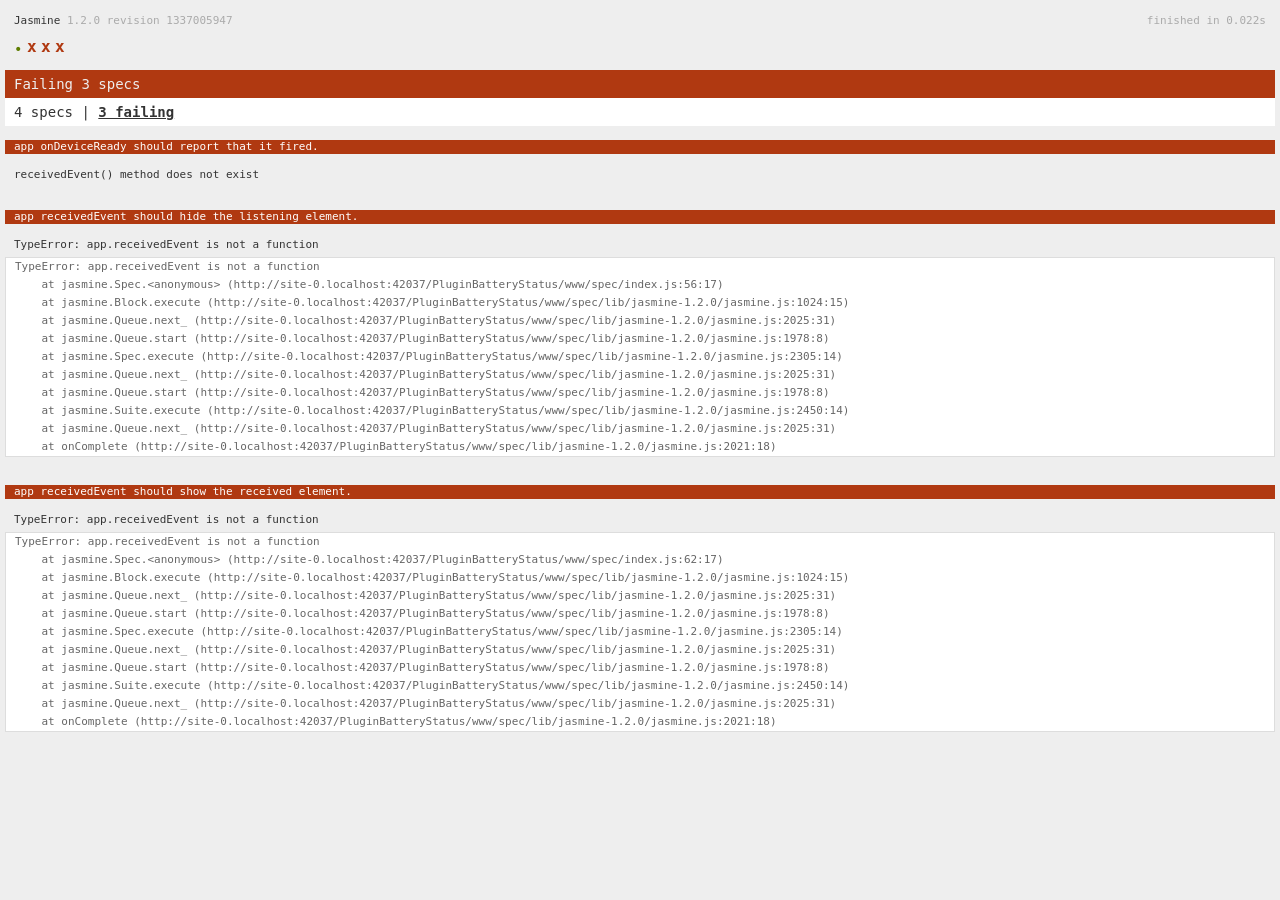
<file: PluginBatteryStatus/www/spec.html>
<!DOCTYPE html>
<!--
    Licensed to the Apache Software Foundation (ASF) under one
    or more contributor license agreements.  See the NOTICE file
    distributed with this work for additional information
    regarding copyright ownership.  The ASF licenses this file
    to you under the Apache License, Version 2.0 (the
    "License"); you may not use this file except in compliance
    with the License.  You may obtain a copy of the License at

    http://www.apache.org/licenses/LICENSE-2.0

    Unless required by applicable law or agreed to in writing,
    software distributed under the License is distributed on an
    "AS IS" BASIS, WITHOUT WARRANTIES OR CONDITIONS OF ANY
     KIND, either express or implied.  See the License for the
    specific language governing permissions and limitations
    under the License.
-->
<html>
    <head>
        <title>Jasmine Spec Runner</title>

        <!-- jasmine source -->
        <link rel="shortcut icon" type="image/png" href="spec/lib/jasmine-1.2.0/jasmine_favicon.png">
        <link rel="stylesheet" type="text/css" href="spec/lib/jasmine-1.2.0/jasmine.css">
        <script type="text/javascript" src="spec/lib/jasmine-1.2.0/jasmine.js"></script>
        <script type="text/javascript" src="spec/lib/jasmine-1.2.0/jasmine-html.js"></script>

        <!-- include source files here... -->
        <script type="text/javascript" src="js/index.js"></script>

        <!-- include spec files here... -->
        <script type="text/javascript" src="spec/helper.js"></script>
        <script type="text/javascript" src="spec/index.js"></script>

        <script type="text/javascript">
            (function() {
                var jasmineEnv = jasmine.getEnv();
                jasmineEnv.updateInterval = 1000;

                var htmlReporter = new jasmine.HtmlReporter();

                jasmineEnv.addReporter(htmlReporter);

                jasmineEnv.specFilter = function(spec) {
                    return htmlReporter.specFilter(spec);
                };

                var currentWindowOnload = window.onload;

                window.onload = function() {
                    if (currentWindowOnload) {
                        currentWindowOnload();
                    }
                    execJasmine();
                };

                function execJasmine() {
                    jasmineEnv.execute();
                }
            })();
        </script>
    </head>
    <body>
        <div id="stage" style="display:none;"></div>
    </body>
</html>
</file>
<file: PluginBatteryStatus/www/spec/lib/jasmine-1.2.0/jasmine.css>
body { background-color: #eeeeee; padding: 0; margin: 5px; overflow-y: scroll; }

#HTMLReporter { font-size: 11px; font-family: Monaco, "Lucida Console", monospace; line-height: 14px; color: #333333; }
#HTMLReporter a { text-decoration: none; }
#HTMLReporter a:hover { text-decoration: underline; }
#HTMLReporter p, #HTMLReporter h1, #HTMLReporter h2, #HTMLReporter h3, #HTMLReporter h4, #HTMLReporter h5, #HTMLReporter h6 { margin: 0; line-height: 14px; }
#HTMLReporter .banner, #HTMLReporter .symbolSummary, #HTMLReporter .summary, #HTMLReporter .resultMessage, #HTMLReporter .specDetail .description, #HTMLReporter .alert .bar, #HTMLReporter .stackTrace { padding-left: 9px; padding-right: 9px; }
#HTMLReporter #jasmine_content { position: fixed; right: 100%; }
#HTMLReporter .version { color: #aaaaaa; }
#HTMLReporter .banner { margin-top: 14px; }
#HTMLReporter .duration { color: #aaaaaa; float: right; }
#HTMLReporter .symbolSummary { overflow: hidden; *zoom: 1; margin: 14px 0; }
#HTMLReporter .symbolSummary li { display: block; float: left; height: 7px; width: 14px; margin-bottom: 7px; font-size: 16px; }
#HTMLReporter .symbolSummary li.passed { font-size: 14px; }
#HTMLReporter .symbolSummary li.passed:before { color: #5e7d00; content: "\02022"; }
#HTMLReporter .symbolSummary li.failed { line-height: 9px; }
#HTMLReporter .symbolSummary li.failed:before { color: #b03911; content: "x"; font-weight: bold; margin-left: -1px; }
#HTMLReporter .symbolSummary li.skipped { font-size: 14px; }
#HTMLReporter .symbolSummary li.skipped:before { color: #bababa; content: "\02022"; }
#HTMLReporter .symbolSummary li.pending { line-height: 11px; }
#HTMLReporter .symbolSummary li.pending:before { color: #aaaaaa; content: "-"; }
#HTMLReporter .bar { line-height: 28px; font-size: 14px; display: block; color: #eee; }
#HTMLReporter .runningAlert { background-color: #666666; }
#HTMLReporter .skippedAlert { background-color: #aaaaaa; }
#HTMLReporter .skippedAlert:first-child { background-color: #333333; }
#HTMLReporter .skippedAlert:hover { text-decoration: none; color: white; text-decoration: underline; }
#HTMLReporter .passingAlert { background-color: #a6b779; }
#HTMLReporter .passingAlert:first-child { background-color: #5e7d00; }
#HTMLReporter .failingAlert { background-color: #cf867e; }
#HTMLReporter .failingAlert:first-child { background-color: #b03911; }
#HTMLReporter .results { margin-top: 14px; }
#HTMLReporter #details { display: none; }
#HTMLReporter .resultsMenu, #HTMLReporter .resultsMenu a { background-color: #fff; color: #333333; }
#HTMLReporter.showDetails .summaryMenuItem { font-weight: normal; text-decoration: inherit; }
#HTMLReporter.showDetails .summaryMenuItem:hover { text-decoration: underline; }
#HTMLReporter.showDetails .detailsMenuItem { font-weight: bold; text-decoration: underline; }
#HTMLReporter.showDetails .summary { display: none; }
#HTMLReporter.showDetails #details { display: block; }
#HTMLReporter .summaryMenuItem { font-weight: bold; text-decoration: underline; }
#HTMLReporter .summary { margin-top: 14px; }
#HTMLReporter .summary .suite .suite, #HTMLReporter .summary .specSummary { margin-left: 14px; }
#HTMLReporter .summary .specSummary.passed a { color: #5e7d00; }
#HTMLReporter .summary .specSummary.failed a { color: #b03911; }
#HTMLReporter .description + .suite { margin-top: 0; }
#HTMLReporter .suite { margin-top: 14px; }
#HTMLReporter .suite a { color: #333333; }
#HTMLReporter #details .specDetail { margin-bottom: 28px; }
#HTMLReporter #details .specDetail .description { display: block; color: white; background-color: #b03911; }
#HTMLReporter .resultMessage { padding-top: 14px; color: #333333; }
#HTMLReporter .resultMessage span.result { display: block; }
#HTMLReporter .stackTrace { margin: 5px 0 0 0; max-height: 224px; overflow: auto; line-height: 18px; color: #666666; border: 1px solid #ddd; background: white; white-space: pre; }

#TrivialReporter { padding: 8px 13px; position: absolute; top: 0; bottom: 0; left: 0; right: 0; overflow-y: scroll; background-color: white; font-family: "Helvetica Neue Light", "Lucida Grande", "Calibri", "Arial", sans-serif; /*.resultMessage {*/ /*white-space: pre;*/ /*}*/ }
#TrivialReporter a:visited, #TrivialReporter a { color: #303; }
#TrivialReporter a:hover, #TrivialReporter a:active { color: blue; }
#TrivialReporter .run_spec { float: right; padding-right: 5px; font-size: .8em; text-decoration: none; }
#TrivialReporter .banner { color: #303; background-color: #fef; padding: 5px; }
#TrivialReporter .logo { float: left; font-size: 1.1em; padding-left: 5px; }
#TrivialReporter .logo .version { font-size: .6em; padding-left: 1em; }
#TrivialReporter .runner.running { background-color: yellow; }
#TrivialReporter .options { text-align: right; font-size: .8em; }
#TrivialReporter .suite { border: 1px outset gray; margin: 5px 0; padding-left: 1em; }
#TrivialReporter .suite .suite { margin: 5px; }
#TrivialReporter .suite.passed { background-color: #dfd; }
#TrivialReporter .suite.failed { background-color: #fdd; }
#TrivialReporter .spec { margin: 5px; padding-left: 1em; clear: both; }
#TrivialReporter .spec.failed, #TrivialReporter .spec.passed, #TrivialReporter .spec.skipped { padding-bottom: 5px; border: 1px solid gray; }
#TrivialReporter .spec.failed { background-color: #fbb; border-color: red; }
#TrivialReporter .spec.passed { background-color: #bfb; border-color: green; }
#TrivialReporter .spec.skipped { background-color: #bbb; }
#TrivialReporter .messages { border-left: 1px dashed gray; padding-left: 1em; padding-right: 1em; }
#TrivialReporter .passed { background-color: #cfc; display: none; }
#TrivialReporter .failed { background-color: #fbb; }
#TrivialReporter .skipped { color: #777; background-color: #eee; display: none; }
#TrivialReporter .resultMessage span.result { display: block; line-height: 2em; color: black; }
#TrivialReporter .resultMessage .mismatch { color: black; }
#TrivialReporter .stackTrace { white-space: pre; font-size: .8em; margin-left: 10px; max-height: 5em; overflow: auto; border: 1px inset red; padding: 1em; background: #eef; }
#TrivialReporter .finished-at { padding-left: 1em; font-size: .6em; }
#TrivialReporter.show-passed .passed, #TrivialReporter.show-skipped .skipped { display: block; }
#TrivialReporter #jasmine_content { position: fixed; right: 100%; }
#TrivialReporter .runner { border: 1px solid gray; display: block; margin: 5px 0; padding: 2px 0 2px 10px; }
</file>
